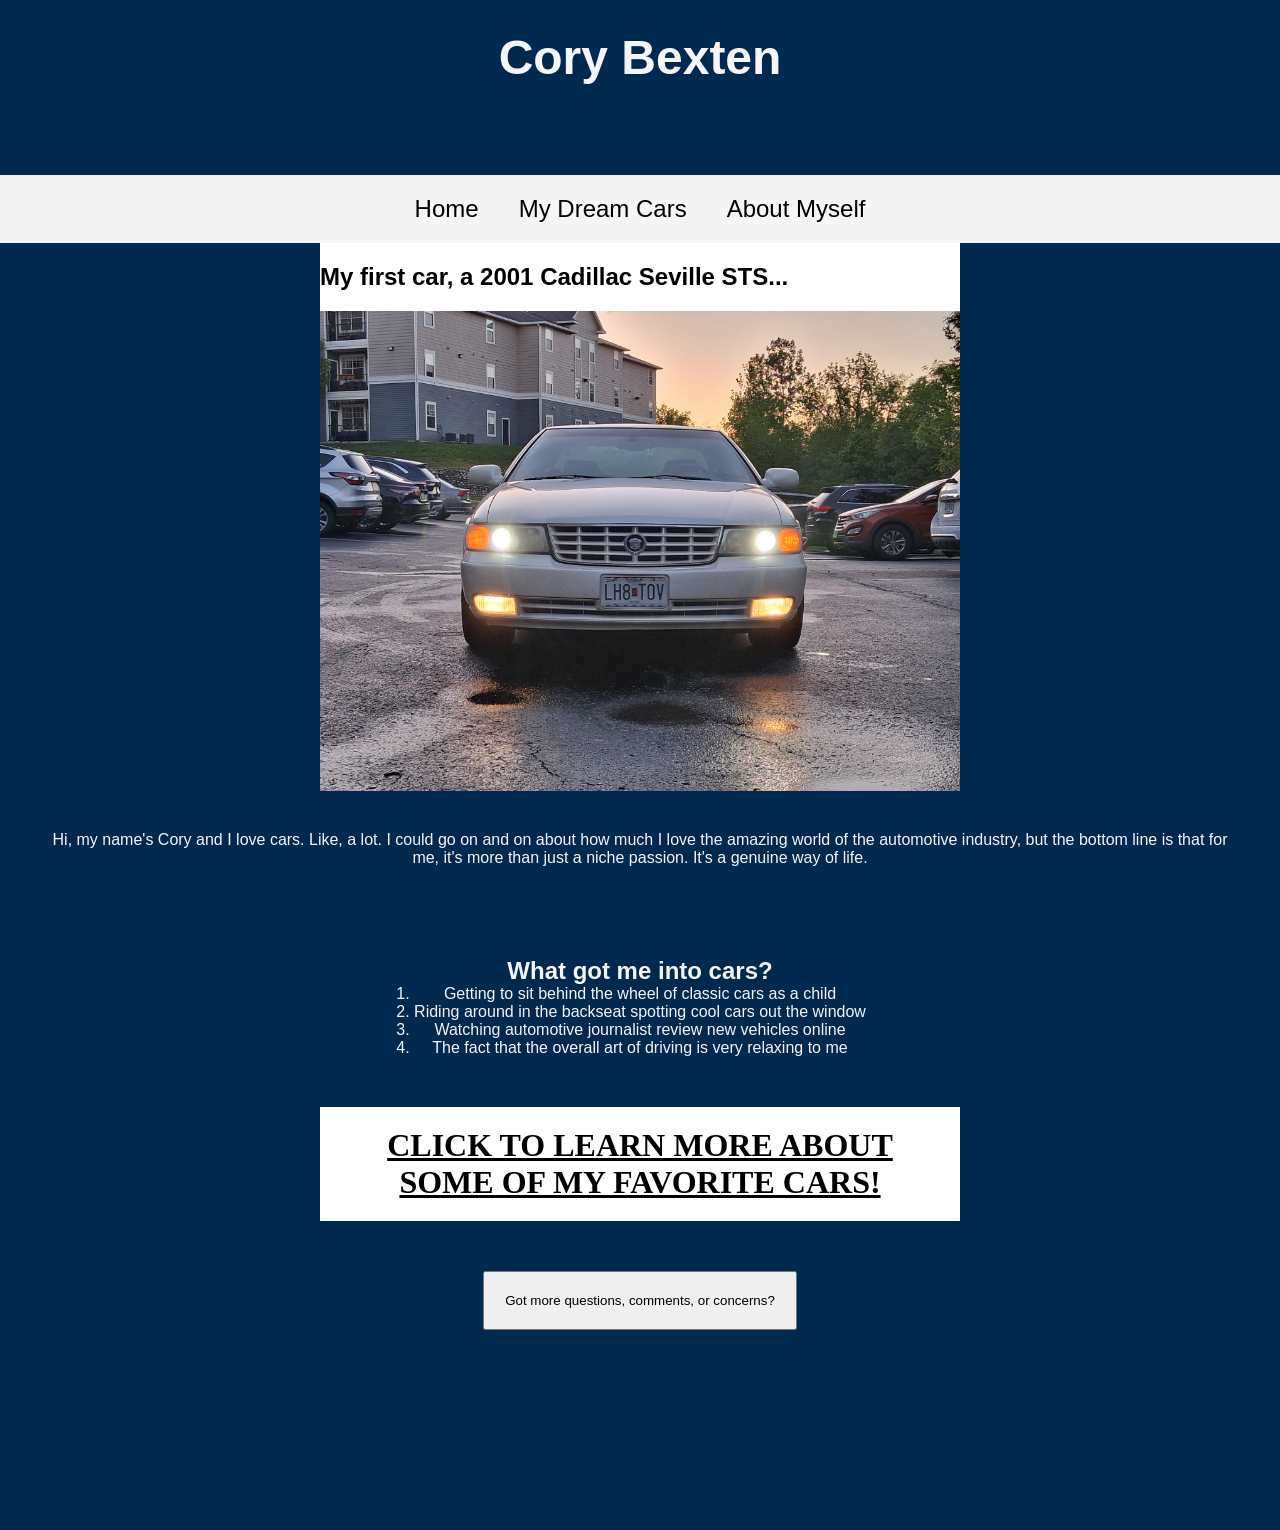
<file: index.html>
<!DOCTYPE html>
<html>

<head>
	<title>Cory Bexten | Portfolio</title>
	<meta charset="UTF-8">
	<meta name="viewport" content="width=device-width, initial-scale=1.0">

	<link rel="stylesheet" href="style.css">

	<style>
		.cbexten {
			background-color: #ffffff;
			width: 50%;
			margin: 0 auto;
			text-align: center;
			display: flex;
			font-family: sans-serif;
			padding-top: 20px;
			padding-bottom: 20px;
		}

		.list{
			width: 50%;
			text-align: center;
			margin: 0 auto;
			font-family: sans-serif;
		}

		.list-container {
  			display: flex;
  			justify-content: center;
		}
		
	</style>

	<meta name="description" content="Description for my website">

	<meta name="author" content="Cory Bexten">

	<meta name="keywords" content="Cory Bexten, portfolio, journalist, automotive">

	<!-- Open Graph -->
<meta property="og:title" content="Cory Bexten | Portfolio">
<meta property="og:description" content="Cory Bexten is a senior and soon to be graduate at the University of Missouri in Columbia. He is a car enthusiast and aspiring automotive journalist.">
<meta property="og:image" content="https://www.w3schools.com/images/w3schools_logo_436_2.png">
<meta property="og:url" content="https://file:///Users/corybexten/Documents/Senior%20Year/J4502/www_wk9/index.html">
<meta property="og:type" content="website">

<!-- Twitter Card -->
<meta name="twitter:card" content="summary_large_image">
<meta name="twitter:title" content="Cory Bexten | Portfolio">
<meta name="twitter:description" content="Cory Bexten is a senior and soon to be graduate at the University of Missouri in Columbia. He is a car enthusiast and aspiring automotive journalist.">
<meta name="twitter:image" content="https://www.w3schools.com/images/w3schools_logo_436_2.png">


</head>


<body>
	

	<header>
		<h1 id="masthead" style="color: whitesmoke;"> 
		Cory Bexten
		</h1>
		<div class="navbar">
				<ul>
					<li><a href="index.html">Home</a></li>
					<li><a href="DreamCars.html">My Dream Cars</a></li>
					<li><a href="About.html">About Myself</a></li>

				</ul>
		</div>
	</header>

		<div class="cbexten"> 
			
			<h2 style="cbexten"> 
				My first car, a 2001 Cadillac Seville STS...
			</h2>
		</div>

	<div style="display: flex; justify-content: center; align-items: center;">
		<img src="car.jpg" width= "50%" class="center-block">
	</div>

	<div class="tbox2">
	<p style="text-align: center;">
	Hi, my name's Cory and I love cars. Like, a lot. I could go on and on about how much I love the amazing world of the automotive industry, but the bottom line is that for me, it's more than just a niche passion. It's a genuine way of life.
	</p>
	</div>

	<div class="footer">
		
		<ol>
			<h2>What got me into cars?</h2>
			<li>Getting to sit behind the wheel of classic cars as a child</li>
			<li>Riding around in the backseat spotting cool cars out the window</li>
			<li>Watching automotive journalist review new vehicles online</li>
			<li>The fact that the overall art of driving is very relaxing to me</li>
			
		</ol>
	</div>

<div class="list-container">
	<ul>
		<h1>
		<a href="DreamCars.html" style="color: #000000;">CLICK TO LEARN MORE ABOUT SOME OF MY FAVORITE CARS!</a>
		</h1>
	</ul>
	
</div>


	<div class="footer2">
		<button type="button" onclick="alert('Contact the game developer, Cory Bexten, at corybexten@gmail.com if you want to chat!')" style="padding: 20px 20px"> Got more questions, comments, or concerns? </button>
	</div>

<footer></footer>

</body>

</html>
</file>
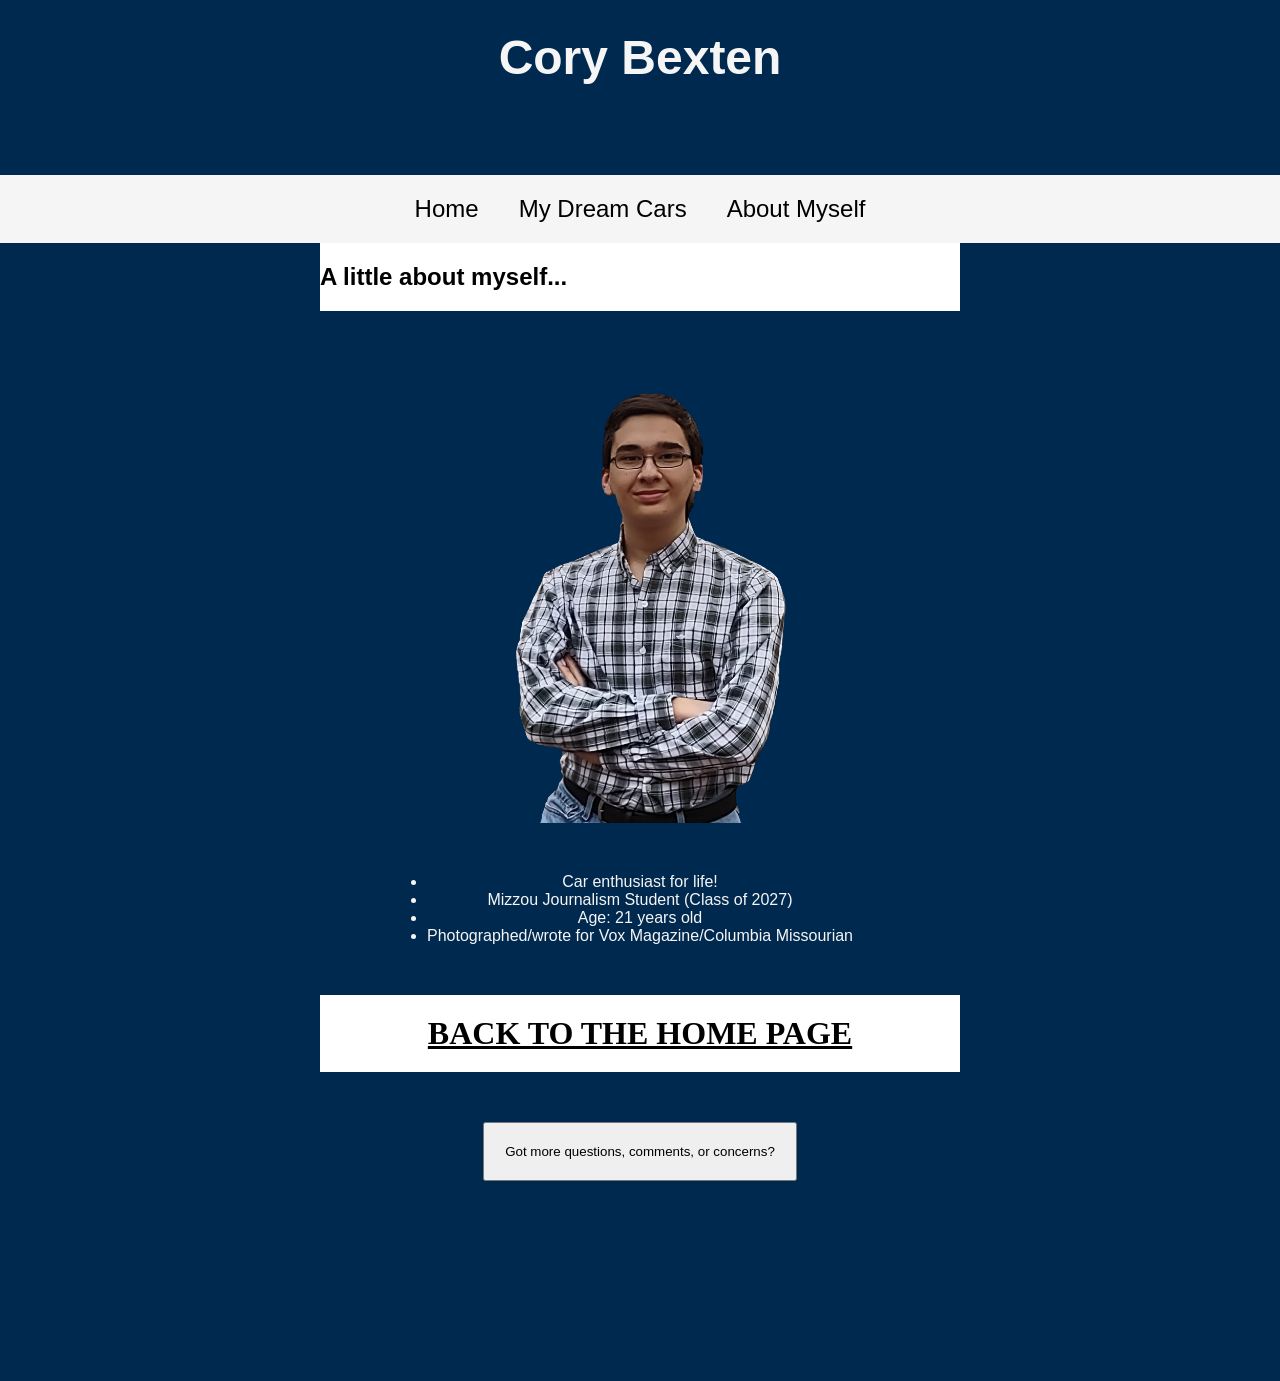
<file: About.html>
<!DOCTYPE html>
<html>

<head>
	<title>About Myself</title>
	<meta charset="UTF-8">
	<meta name="viewport" content="width=device-width, initial-scale=1.0">

	<link rel="stylesheet" href="style.css">

	<style>
		.cbexten {
			background-color: #ffffff;
			width: 50%;
			margin: 0 auto;
			text-align: center;
			display: flex;
			font-family: sans-serif;
			padding-top: 20px;
			padding-bottom: 20px;
		}

		.list{
			width: 50%;
			text-align: center;
			margin: 0 auto;
			font-family: sans-serif;
		}

		.list-container {
  			display: flex;
  			justify-content: center;
		}
		
	</style>

	<meta name="description" content="Description for my website">

	<meta name="author" content="Cory Bexten">

	<meta name="keywords" content="Cory Bexten, portfolio, journalist, automotive">

	<!-- Open Graph -->
<meta property="og:title" content="Cory Bexten | Portfolio">
<meta property="og:description" content="Cory Bexten is a senior and soon to be graduate at the University of Missouri in Columbia. He is a car enthusiast and aspiring automotive journalist.">
<meta property="og:image" content="https://www.w3schools.com/images/w3schools_logo_436_2.png">
<meta property="og:url" content="https://file:///Users/corybexten/Documents/Senior%20Year/J4502/www_wk9/index.html">
<meta property="og:type" content="website">

<!-- Twitter Card -->
<meta name="twitter:card" content="summary_large_image">
<meta name="twitter:title" content="Cory Bexten | Portfolio">
<meta name="twitter:description" content="Cory Bexten is a senior and soon to be graduate at the University of Missouri in Columbia. He is a car enthusiast and aspiring automotive journalist.">
<meta name="twitter:image" content="https://www.w3schools.com/images/w3schools_logo_436_2.png">

</head>


<body>
	

	<header>
		<h1 id="masthead" style="color: whitesmoke;"> 
		Cory Bexten
		</h1>
		<div class="navbar">
				<ul>
					<li><a href="index.html">Home</a></li>
					<li><a href="DreamCars.html">My Dream Cars</a></li>
					<li><a href="About.html">About Myself</a></li>
				</ul>
		</div>	
	</header>

	<div class="cbexten">
	<h2 style="cbexten"> 
				A little about myself...
	</h2>
		</div>

	<div style="display: flex; justify-content: center; align-items: center;">
		<img src="Portrait.png" width= "30%" class="center-block">
	</div>

	<div class="footer">
		
		<ul>
			<li>Car enthusiast for life!</li>
			<li>Mizzou Journalism Student (Class of 2027)</li>
			<li>Age: 21 years old</li>
			<li>Photographed/wrote for Vox Magazine/Columbia Missourian</li>
			
		</ul>
	</div>

<div class="list-container">
	<ul>
		<h1>
		<a href="index.html" style="color: #000000;">BACK TO THE HOME PAGE</a>
		</h1>
	</ul>
	
</div>


	<div class="footer2">
		<button type="button" onclick="alert('Contact the game developer, Cory Bexten, at corybexten@gmail.com if you want to chat!')" style="padding: 20px 20px"> Got more questions, comments, or concerns? </button>
	</div>


<footer></footer>

</body>

</html>
</file>
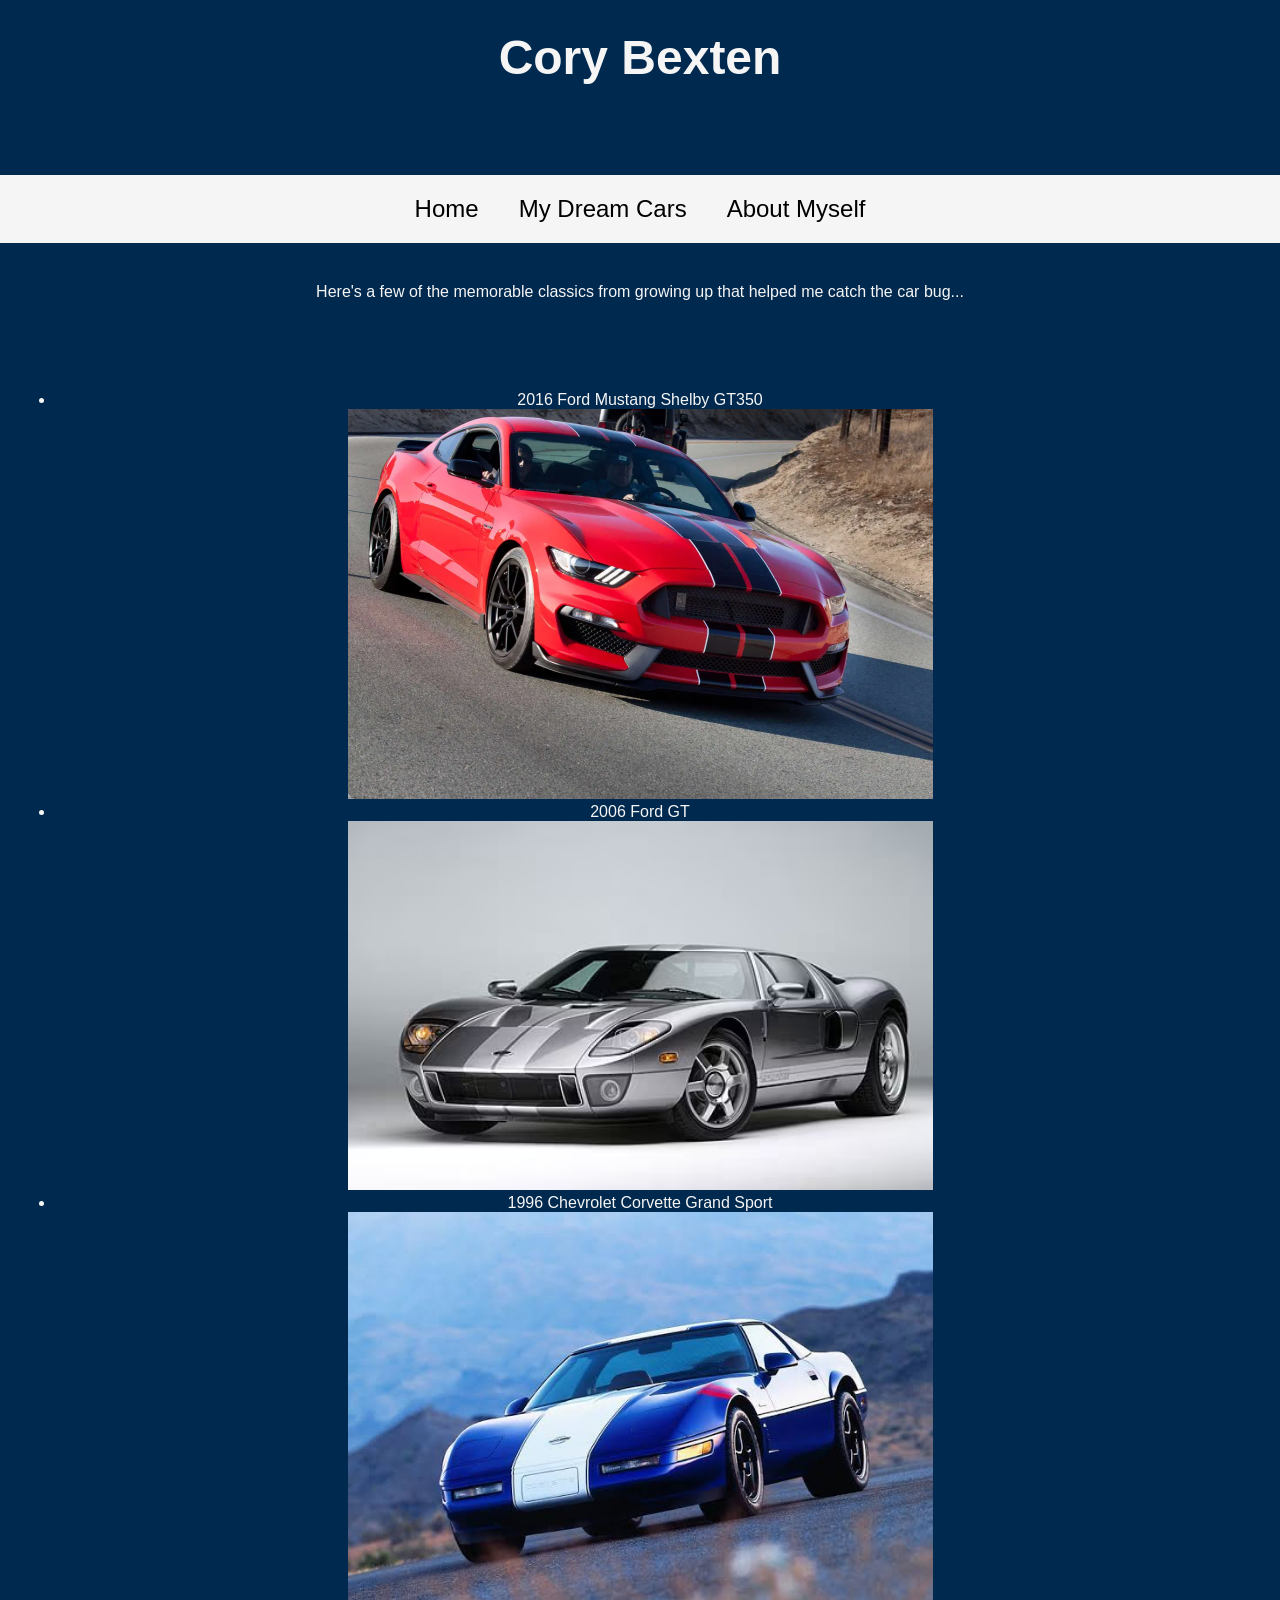
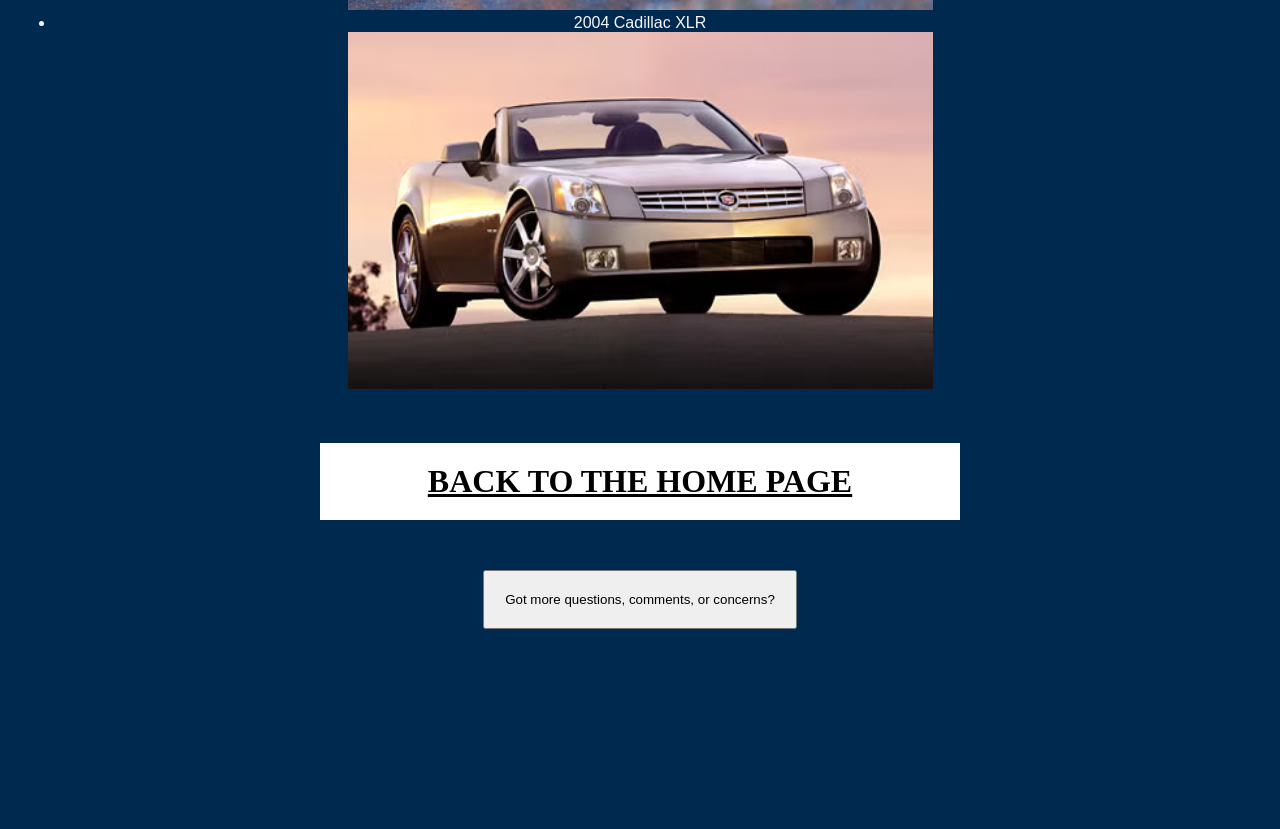
<file: DreamCars.html>
<!DOCTYPE html>
<html>

<head>
	<title>My Dream Cars!</title>
	<meta charset="UTF-8">
	<meta name="viewport" content="width=device-width, initial-scale=1.0">

	<link rel="stylesheet" href="style.css">

	<style>
		.cbexten {
			background-color: #ffffff;
			width: 50%;
			margin: 0 auto;
			text-align: center;
			display: flex;
			font-family: sans-serif;
			padding-top: 20px;
			padding-bottom: 20px;
		}

		.list{
			width: 50%;
			text-align: center;
			margin: 0 auto;
			font-family: sans-serif;
		}

		.list-container {
  			display: flex;
  			justify-content: center;
		}
		
	</style>

	<meta name="description" content="Description for my website">

	<meta name="author" content="Cory Bexten">

	<meta name="keywords" content="Cory Bexten, portfolio, journalist, automotive">

	<!-- Open Graph -->
<meta property="og:title" content="Cory Bexten | Portfolio">
<meta property="og:description" content="Cory Bexten is a senior and soon to be graduate at the University of Missouri in Columbia. He is a car enthusiast and aspiring automotive journalist.">
<meta property="og:image" content="https://www.w3schools.com/images/w3schools_logo_436_2.png">
<meta property="og:url" content="https://file:///Users/corybexten/Documents/Senior%20Year/J4502/www_wk9/index.html">
<meta property="og:type" content="website">

<!-- Twitter Card -->
<meta name="twitter:card" content="summary_large_image">
<meta name="twitter:title" content="Cory Bexten | Portfolio">
<meta name="twitter:description" content="Cory Bexten is a senior and soon to be graduate at the University of Missouri in Columbia. He is a car enthusiast and aspiring automotive journalist.">
<meta name="twitter:image" content="https://www.w3schools.com/images/w3schools_logo_436_2.png">


</head>


<body>
	

	<header>
		<h1 id="masthead" style="color: whitesmoke;"> 
		Cory Bexten
		</h1>
		<div class="navbar">
				<ul>
					<li><a href="index.html">Home</a></li>
					<li><a href="DreamCars.html">My Dream Cars</a></li>
					<li><a href="About.html">About Myself</a></li>

				</ul>
		</div>
	</header>

	<div class="tbox2">
	<p style="text-align: center;">
	Here's a few of the memorable classics from growing up that helped me catch the car bug...
	</p>
	</div>

	<div class="footer">
		
		<ul>
			<li>2016 Ford Mustang Shelby GT350</li>
			<img src="gt350.jpg.webp" width= "50%" class="center-block">
			<li>2006 Ford GT</li>
			<img src="GT.jpg.avif" width= "50%" class="center-block">
			<li>1996 Chevrolet Corvette Grand Sport</li>
			<img src="Corvette.jpeg" width= "50%" class="center-block">
			<li>2004 Cadillac XLR</li>
			<img src="XLR.jpg.avif" width= "50%" class="center-block">
			
		</ul>
	</div>

<div class="list-container">
	<ul>
		<h1>
		<a href="index.html" style="color: #000000;">BACK TO THE HOME PAGE</a>
		</h1>
	</ul>
	
</div>


	<div class="footer2">
		<button type="button" onclick="alert('Contact the game developer, Cory Bexten, at corybexten@gmail.com if you want to chat!')" style="padding: 20px 20px"> Got more questions, comments, or concerns? </button>
	</div>


<footer></footer>

</body>

</html>
</file>
<file: style.css>
*{
	margin: 0;
	padding: 0;
	box-sizing: border-box;
}

body{
	background-color: #00294f;
}

#masthead {
	background-color: ffffff;
	text-align: center;
	font-size: 3rem;
	font-family: sans-serif;
	padding-top: 30px;
	padding-bottom: 90px;
}

.navbar ul {
	list-style-type: none;
	background-color: whitesmoke;
	padding-top: 20px;
	padding-bottom: 20px;
	display: flex;
	justify-content: center;
}

.list-container {
	background-color: #ffffff;
	padding-top: 20px;
	padding-bottom: 20px;
	padding-left: 20px;
	padding-right: 20px;
	width: 50%;
	margin: 0 auto;
	text-align: center;
	display: flex;
	color: #000000;
}

.tbox2 {
	padding-top: 40px;
	padding-bottom: 40px;
	padding-left: 40px;
	padding-right: 40px;
	text-align: center;
	color: whitesmoke;
	font-family: sans-serif;
}

.footer {
	text-align: center;
	display: flex;
	justify-content: center;
	color: whitesmoke;
	padding-top: 50px;
	padding-bottom: 50px;
	font-family: sans-serif;
}

.footer2 {
	display: flex;
	justify-content: center;
	color: whitesmoke;
	padding-top: 50px;
	padding-bottom: 200px;
}

.navbar ul {
	list-style-type: none;
	background-color: whitesmoke;
	display: flex;
	justify-content: center;
}

.navbar a {
	color:black;
	text-decoration: none;
	padding: 0 20px;
	font-size: 1.5rem;
	font-family: sans-serif;
}

@media (max-width: 600px) {
	.desktopnav {
		display: none;
	}
</file>
